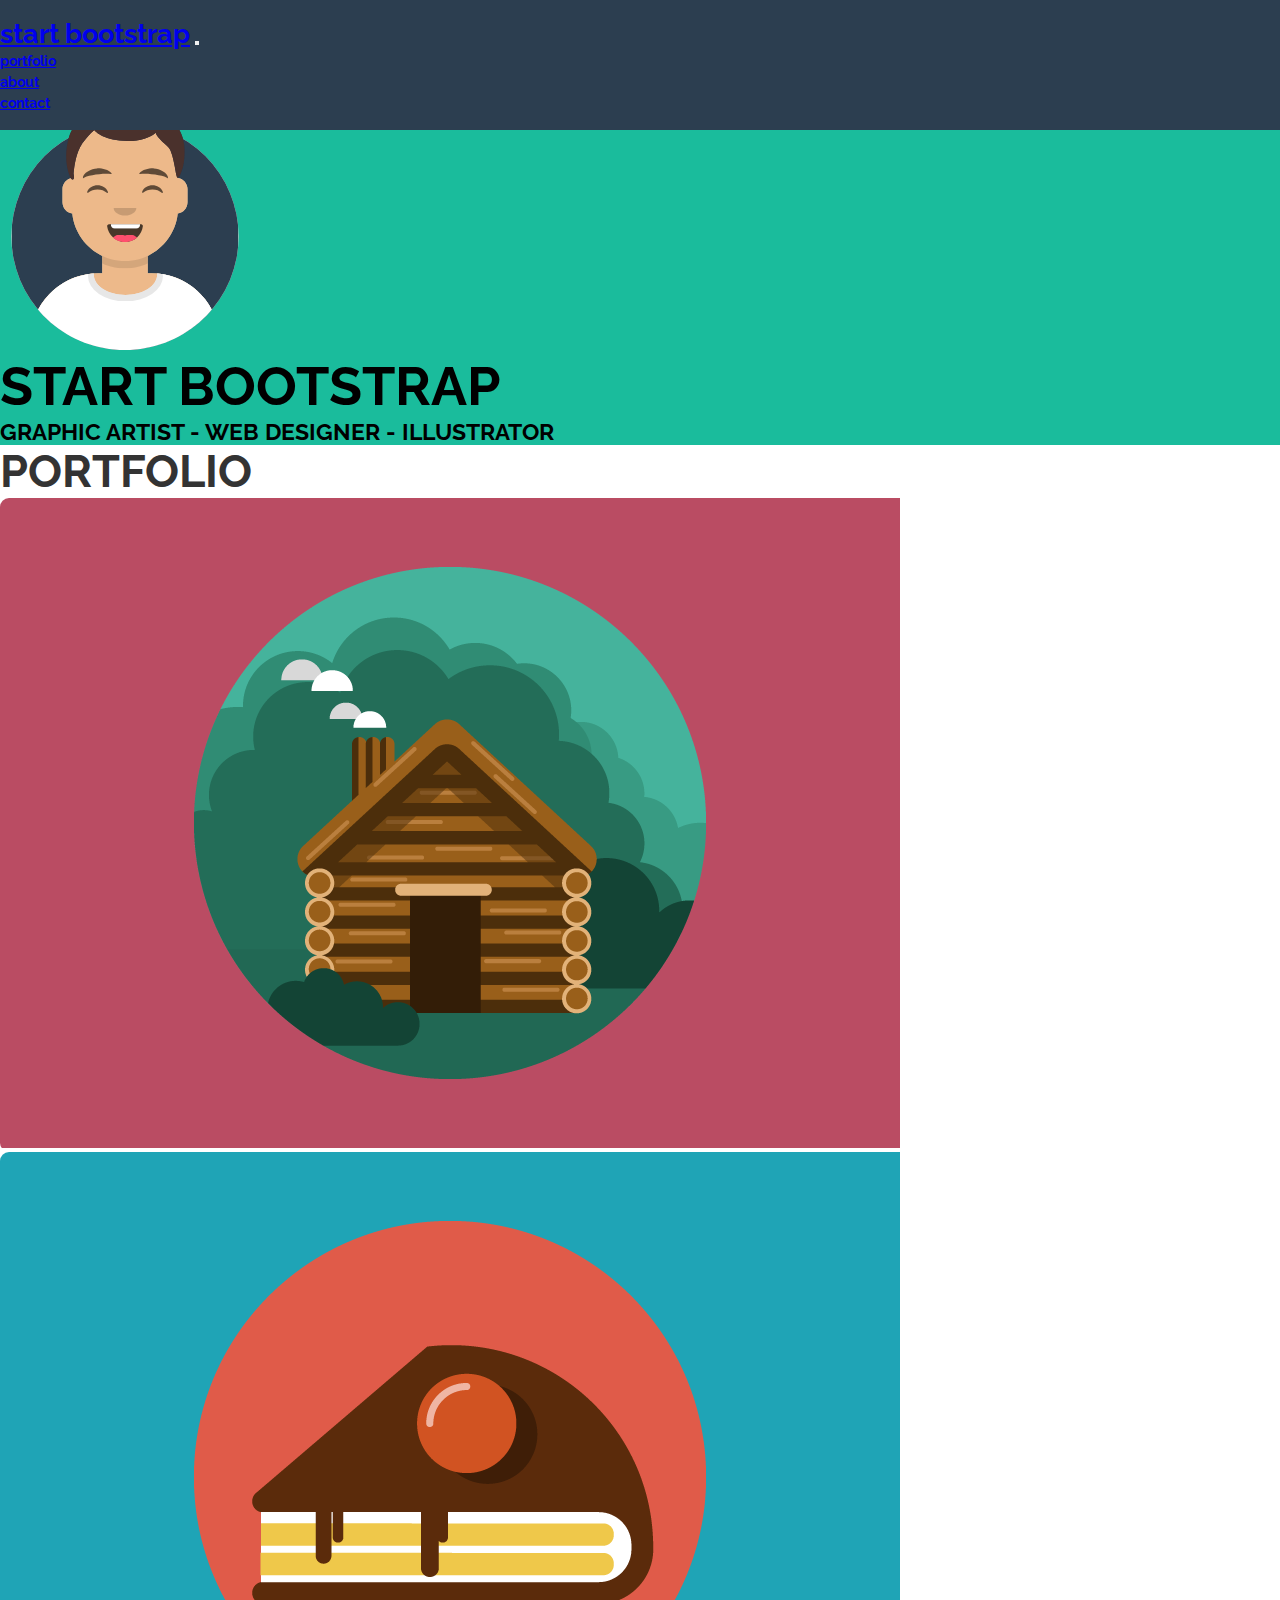
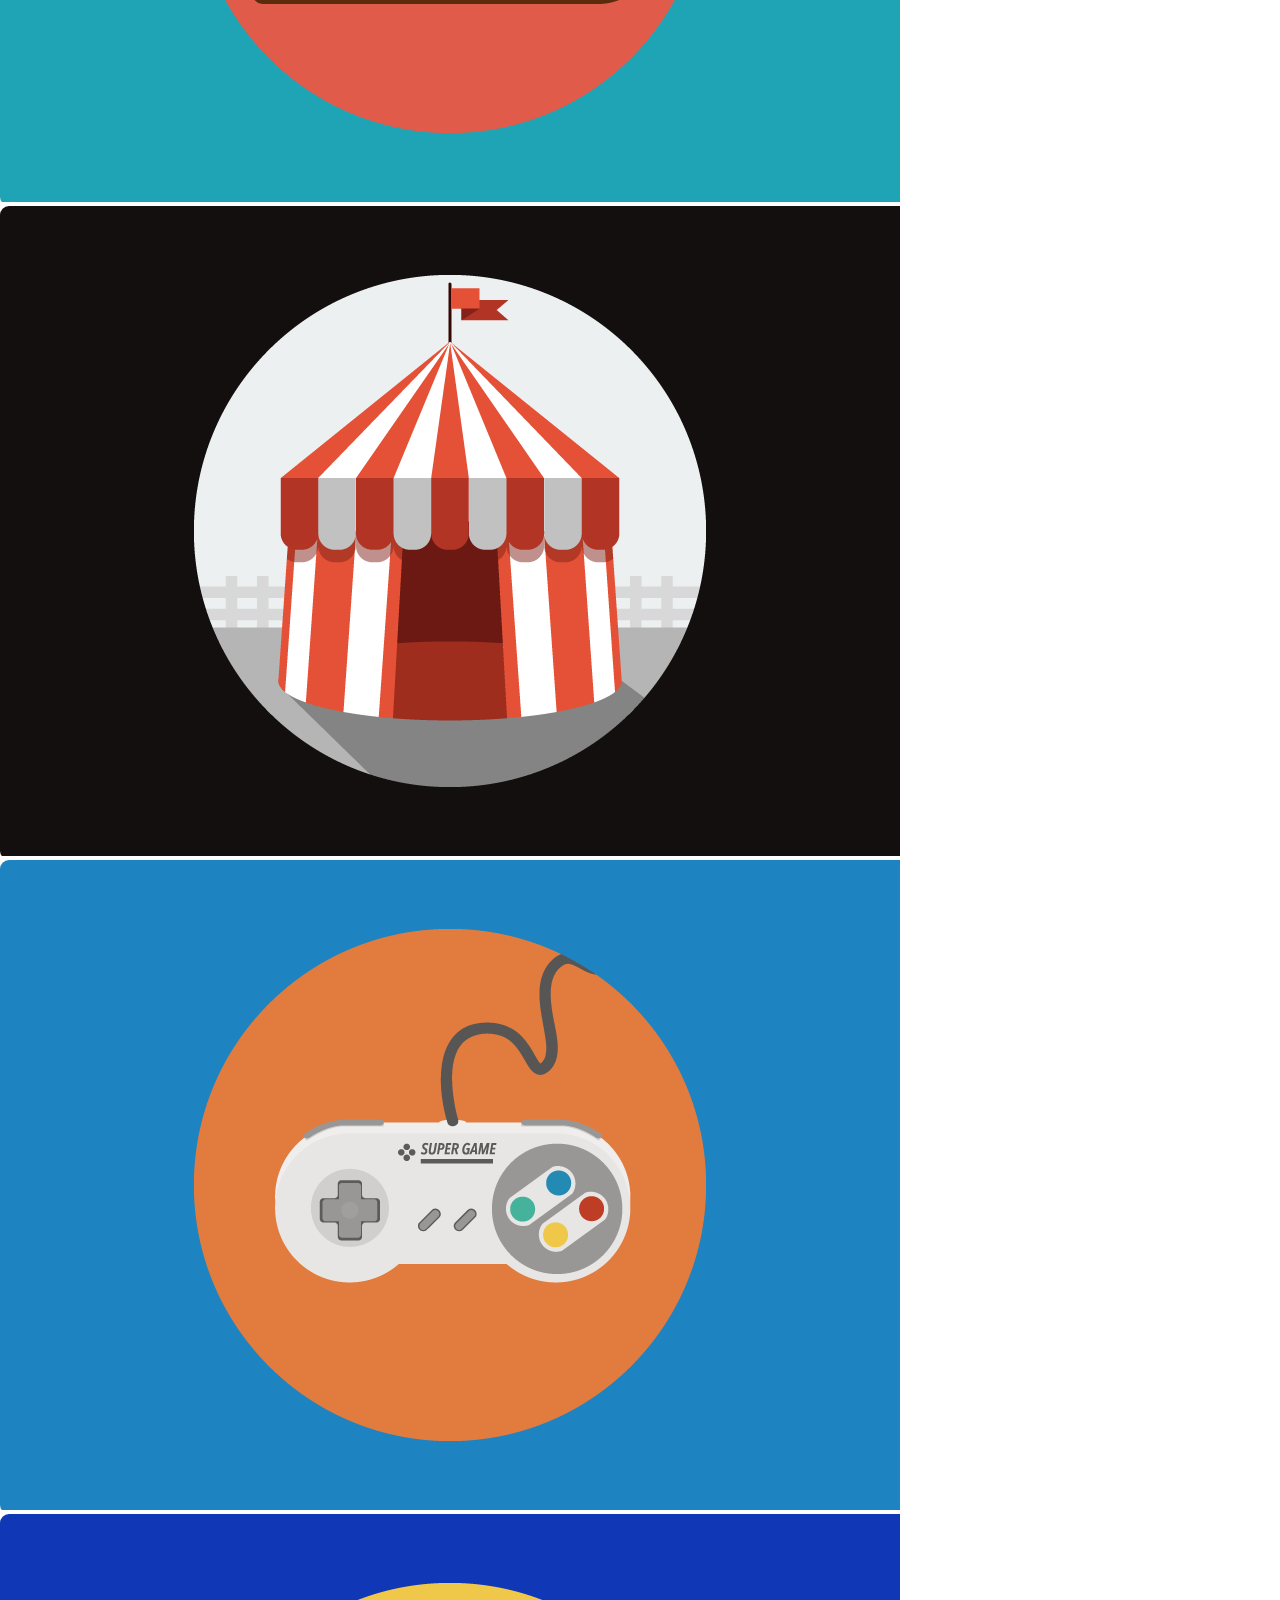
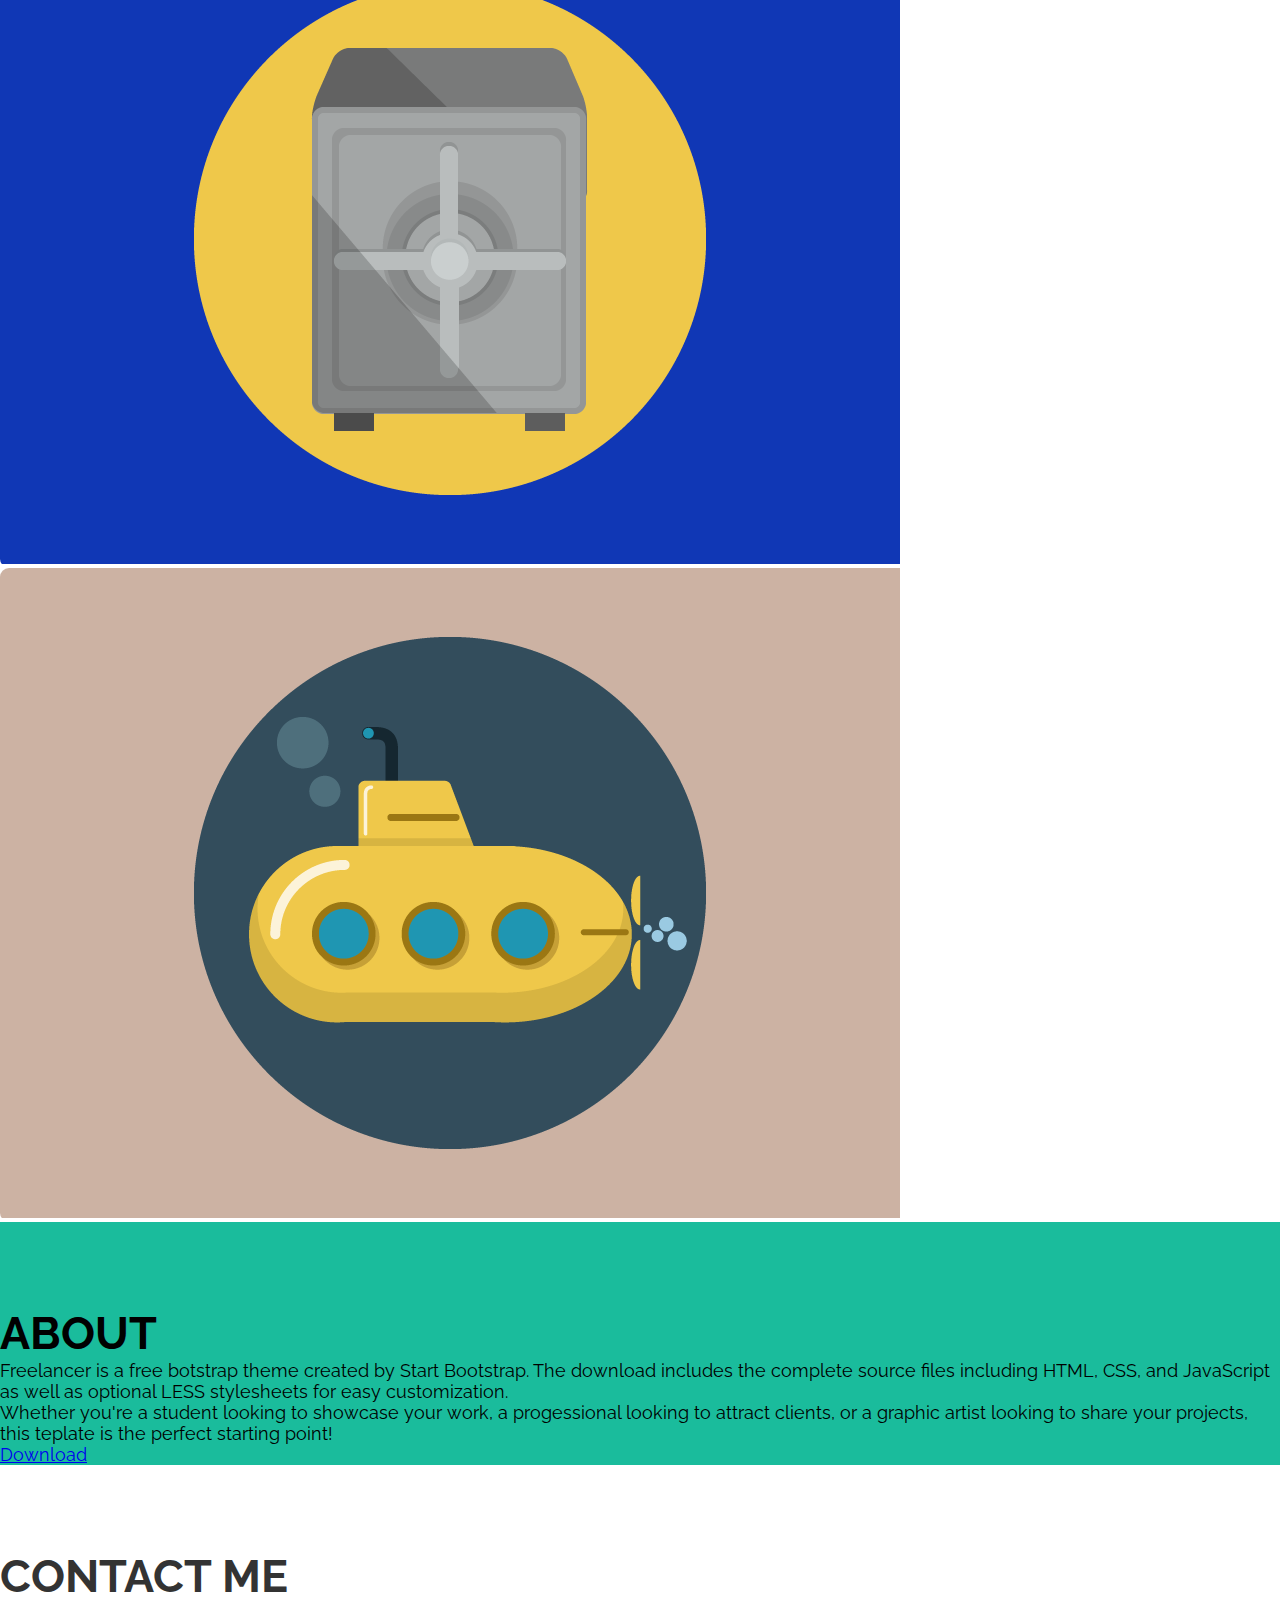
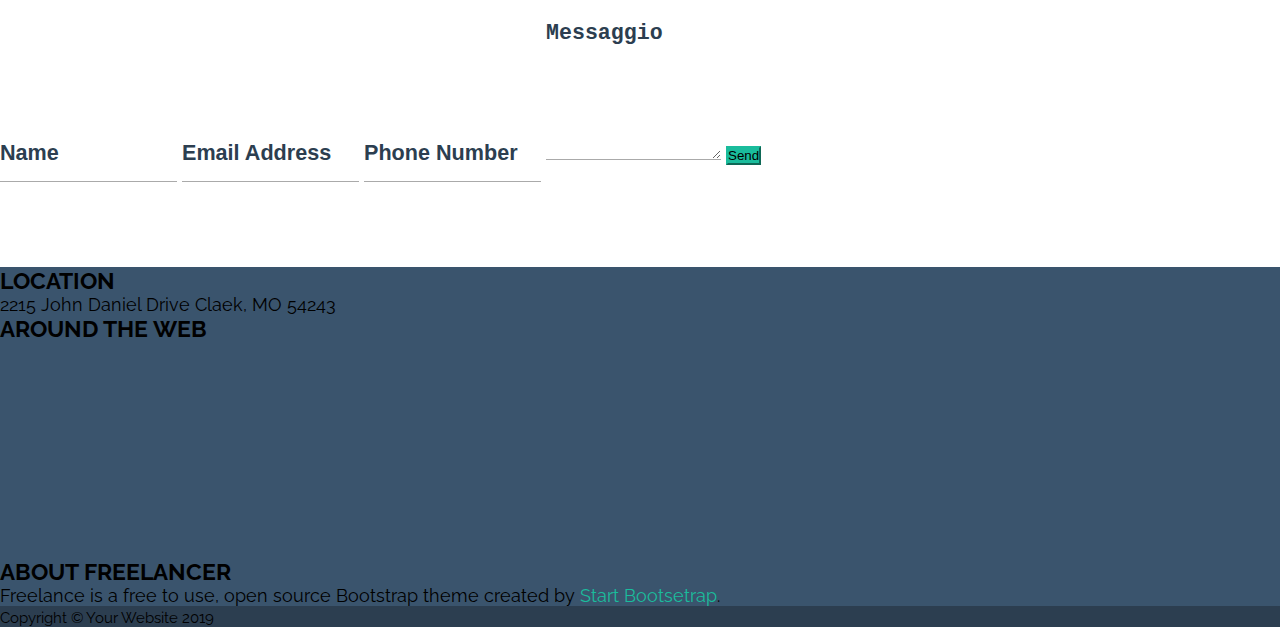
<file: index.html>
<!DOCTYPE html>
<html lang="en">
<head>
    <meta charset="UTF-8">
    <meta name="viewport" content="width=device-width, initial-scale=1.0">
    <!-- bootstrap -->
    <link href="https://cdn.jsdelivr.net/npm/bootstrap@5.3.2/dist/css/bootstrap.min.css" rel="stylesheet" integrity="sha384-T3c6CoIi6uLrA9TneNEoa7RxnatzjcDSCmG1MXxSR1GAsXEV/Dwwykc2MPK8M2HN" crossorigin="anonymous">
    <!-- style css -->
    <link rel="stylesheet" href="css/style.css">
    <!-- font awesome -->
    <link rel="stylesheet" href="https://cdnjs.cloudflare.com/ajax/libs/font-awesome/6.4.2/css/all.min.css" integrity="sha512-z3gLpd7yknf1YoNbCzqRKc4qyor8gaKU1qmn+CShxbuBusANI9QpRohGBreCFkKxLhei6S9CQXFEbbKuqLg0DA==" crossorigin="anonymous" referrerpolicy="no-referrer" />
    <!-- font raleway -->
    <link rel="preconnect" href="https://fonts.googleapis.com">
    <link rel="preconnect" href="https://fonts.gstatic.com" crossorigin>
    <link href="https://fonts.googleapis.com/css2?family=Raleway:wght@400;500;600;700;800&display=swap" rel="stylesheet">

    <title>Bootstrap Freelancer</title>
</head>
<body class="text-white">
    <!-- header -->
    <header>
        <nav class="navbar navbar-expand-lg" data-bs-theme="dark" id="navbar">
            <div class="container-sm text-uppercase">
                <a class="navbar-brand" href="#">start bootstrap</a>
                <button class="navbar-toggler" type="button" data-bs-toggle="collapse" data-bs-target="#navbarNav" aria-controls="navbarNav" aria-expanded="false" aria-label="Toggle navigation">
                    <span class="navbar-toggler-icon"></span>
                </button>
                <div class="collapse navbar-collapse" id="navbarNav">
                    <ul class="navbar-nav ms-auto">
                        <li class="nav-item">
                            <a class="nav-link " href="#portfolio">portfolio</a>
                        </li>
                        <li class="nav-item">
                            <a class="nav-link" href="#about">about</a>
                        </li>
                        <li class="nav-item">
                            <a class="nav-link" href="#contact">contact</a>
                        </li>
                    </ul>
                </div>
            </div>
        </nav>
    </header>
    
    <!-- main -->
    <main data-bs-spy="scroll" data-bs-target="#navbar" data-bs-offset="0" class="scrollspy-example" tabindex="0">

        <!-- start bootstrap -->
        <section>
            <div class="container-sm py-4">
                <div class="row justify-content-center text-center">
                    <img src="img/avatar.svg" alt="avatar" id="avatar">
                    <h1 class="fw-bolder my-2">START BOOTSTRAP</h1>
                    <div class="d-flex justify-content-center gap_x_2 py-4">
                        <div class="border_inherit border-bottom border-4  rounded-pill  w_15 "></div>
                        <i class="fa-solid fa-star fa-xl"></i>
                        <div class="border_inherit border-bottom border-4  rounded-pill  w_15 "></div>
                    </div>
                    <h6>GRAPHIC ARTIST - WEB DESIGNER - ILLUSTRATOR</h6>
                </div>
            </div>
        </section>

        <!-- portfolio -->
        <section id="portfolio">
            <div class="container-sm py-5">

                <div class="col-12 text-center">
                    <h2 class="color_text_secondary fs- fw-bolder">PORTFOLIO</h2>
                    <div class="d-flex justify-content-center gap_x_2 py-4">
                        <div class="border_inherit border-bottom border-4  rounded-pill  w_15 "></div>
                        <i class="fa-solid fa-star fa-xl"></i>
                        <div class="border_inherit border-bottom border-4  rounded-pill  w_15 "></div>
                    </div>
                </div>
                <div class="row row-gap-4">

                    <div class="col-12 col-md-6 col-xl-4 rounded-3">
                        <div class="img_container">
                            <img src="img/cabin.png" alt="cabin" class="w-100 ">
                        </div>
                    </div>
                    <div class="col-12 col-md-6 col-xl-4 rounded-3">
                        <div class="img_container">
                            <img src="img/cake.png" alt="cake" class="w-100 ">
                        </div>
                    </div>
                    <div class="col-12 col-md-6 col-xl-4 rounded-3">
                        <div class="img_container">
                            <img src="img/circus.png" alt="circus" class="w-100 ">
                        </div>
                    </div>
                    <div class="col-12 col-md-6 col-xl-4 rounded-3">
                        <div class="img_container">
                            <img src="img/game.png" alt="game" class="w-100 ">
                        </div>
                    </div>
                    <div class="col-12 col-md-6 col-xl-4 rounded-3">
                        <div class="img_container">
                            <img src="img/safe.png" alt="safe" class="w-100 ">
                        </div>
                    </div>
                    <div class="col-12 col-md-6 col-xl-4 rounded-3">
                        <div class="img_container">
                            <img src="img/submarine.png" alt="submarine" class="w-100 ">
                        </div>
                    </div>

                </div>


            </div>
        </section>

        <!-- about -->
        <section id="about">
            <div class="container-sm pt-5 pb-4">

                <div class="row justify-content-center">
                    <div class="col-8 text-center">
                        <h2 class=" fs- fw-bolder">ABOUT</h2>
                        <div class="d-flex justify-content-center gap_x_2 py-4">
                            <div class="border_inherit border-bottom border-4  rounded-pill  w_15 "></div>
                            <i class="fa-solid fa-star fa-xl"></i>
                            <div class="border_inherit border-bottom border-4  rounded-pill  w_15 "></div>
                        </div>
                    </div>

                    <div class="col-8 col-md-5">
                        <p class="fw-medium">Freelancer is a free botstrap theme created by Start Bootstrap. The download includes the complete source files including HTML, CSS, and JavaScript as well as optional LESS stylesheets for easy customization.</p>
                    </div>
                    <div class="col-8 col-md-5">
                        <p class="fw-medium">Whether you're a student looking to showcase your work, a progessional looking to attract clients, or a graphic artist looking to share your projects, this teplate is the perfect starting point!</p>
                    </div>

                    <div class="col-12 text-center mt-4">
                        <a class="btn btn-lg btn-outline-light rounded-2 fs-6" href="#" role="button">
                            <i class="fa-solid fa-download"></i>
                            <span class="fw-medium">Download</span>
                        </a>
                    </div>
                </div>

                 
            </div>
        </section>

        <!-- contact me -->
        <section id="contact">
            <div class="container-sm pt-5 pb-4">
                
                <div class="row justify-content-center">
                    <div class="col-8 text-center">
                        <h2 class="color_text_secondary fs- fw-bolder">CONTACT ME</h2>
                        <div class="d-flex justify-content-center gap_x_2 py-4">
                            <div class="border_inherit border-bottom border-4  rounded-pill  w_15 "></div>
                            <i class="fa-solid fa-star fa-xl"></i>
                            <div class="border_inherit border-bottom border-4  rounded-pill  w_15 "></div>
                        </div>
                    </div>

                    <form class="col-8 col-md-10">
                        <input type="text" class="form-control" placeholder="Name">
                        <input type="email" class="form-control" placeholder="Email Address">
                        <input type="tel" class="form-control" placeholder="Phone Number">
                        <textarea placeholder="Messaggio" rows="8" class="form-control"></textarea>
                        <button type="submit" class="btn btn-lg btn-primary btn_color_primary rounded-2 fw-medium text-white fs-6 mt-3">Send</button>
                    </form>
                </div>


            </div>
        </section>

    </main>

    <!-- footer -->
    <footer>
        <section>
            <div class="container-sm py-5">
                <div class="row text-center">
                    <div class="col-12 col-lg-4 py-2">
                        <h6>LOCATION</h6>
                        <P class="fw-medium">2215 John Daniel Drive Claek, MO 54243</P>
                    </div>
                    <div class="col-12 col-lg-4 py-2">
                        <h6>AROUND THE WEB</h6>
                        <div class="d-flex justify-content-center gap-3 mb-3">
                            <div class="border border-white rounded-circle circle_md d-flex align-items-center justify-content-center">
                                <a href="#"><i class="fa-brands fa-facebook-f fa-lg"></i></a>
                            </div>
                            <div class="border border-white rounded-circle circle_md d-flex align-items-center justify-content-center">
                                <a href="#"><i class="fa-brands fa-google-plus-g fa-lg"></i></a>
                            </div>
                            <div class="border border-white rounded-circle circle_md d-flex align-items-center justify-content-center">
                                <a href="#"><i class="fa-brands fa-twitter fa-lg"></i></a>
                            </div>
                            <div class="border border-white rounded-circle circle_md d-flex align-items-center justify-content-center">
                                <a href="#"><i class="fa-brands fa-linkedin-in fa-lg"></i></a>
                            </div>
                        </div>
                    </div>
                    <div class="col-12 col-lg-4 py-2">
                        <h6>ABOUT FREELANCER</h6>
                        <P class="fw-medium">Freelance is a free to use, open source Bootstrap theme created by <span class="color_text_primary fw-medium"> Start Bootsetrap</span>.</P>
                    </div>

                </div>

            </div>
        </section>

        <section>
            <div class="container-sm">
                <div class="row text-center pb-5 pt-4">
                    <div class="col">
                        <a href="#" class="fw-medium fs_sm">Copyright © Your Website 2019</a>
                    </div>
                </div>


            </div>
        </section>

    </footer>



    <!-- bootstrap -->
    <script src="https://cdn.jsdelivr.net/npm/@popperjs/core@2.11.8/dist/umd/popper.min.js" integrity="sha384-I7E8VVD/ismYTF4hNIPjVp/Zjvgyol6VFvRkX/vR+Vc4jQkC+hVqc2pM8ODewa9r" crossorigin="anonymous"></script>
    <script src="https://cdn.jsdelivr.net/npm/bootstrap@5.3.2/dist/js/bootstrap.min.js" integrity="sha384-BBtl+eGJRgqQAUMxJ7pMwbEyER4l1g+O15P+16Ep7Q9Q+zqX6gSbd85u4mG4QzX+" crossorigin="anonymous"></script>
</body>
</html>
</file>
<file: css/style.css>
*,
*::before,
*::after
{
    margin: 0;
    padding: 0;
    box-sizing: border-box;
    /* border: solid 1px black; */
}

/***************************************************
palette
***************************************************/
:root {
	--color-primary: #1abc9c;
	--color-secondary: #2c3e50;
	--color-secondary-text: #333333;
	--color-bg-footer: #3A546D;
}

/***************************************************
variables
***************************************************/
:root {
	--nav-height: 85px;
}


/***************************************************
utility
***************************************************/

.color_text_primary
{
    color: var(--color-primary);
}

.btn_color_primary
{
    background-color: var(--color-primary);
    border-color: var(--color-primary);
}

.btn_color_primary:hover
{
    background-color: white;
    border-color: var(--color-primary);
    color: var(--color-primary) !important;
    font-weight: 600 !important;
}
.color_text_secondary
{
    color: var(--color-secondary-text);
}

.w_15
{
    width: 15%;
}

.gap_x_2
{
    gap: 2%;
}

.circle_md
{
    width: 3rem;
    height: 3rem;
}

.fs_sm
{
    font-size: 15px;
}


/***************************************************
general
***************************************************/
html
{
    font-size: 18px;
}

@media screen and (min-width:768px)
{
    h1
    {
        font-size: 3rem !important;
    }
    
    h2
    {
        font-size: 2.5rem !important;
    }
    
    main section:first-child h6,
    footer h6
    {
        font-size: 1.3rem !important;
    }
    
}

body
{
    font-family: 'Raleway', sans-serif  !important;
}


div.border_inherit
{
    /* border-color: inherit !important; */
    border-color: inherit !important;
}

footer a
{
    text-decoration: none !important;
    color: inherit !important;
}


/***************************************************
header
***************************************************/
nav
{
    background-color: var(--color-secondary);
    /* height: var(--nav-height); */
    /* padding-top: 1rem !important
    padding-bottom: 1rem !important */
    padding: 1rem 0 !important;
    position: fixed !important;
    top: 0;
    left: 0;
    width: 100%;
    z-index: 1000;
}


.navbar-brand
{
    font-size: 1.5rem;
    font-weight: bold;
}

.nav-link
{
    font-size: 0.8rem;
    font-weight: bold;
}

/***************************************************
main
***************************************************/
main
{
    margin-top: var(--nav-height);
}

main section:nth-child(odd)
{
    background-color: var(--color-primary);
}

main section:nth-child(even)
{
    color: var(--color-secondary);
}

.img_container
{
    position: relative;
    overflow: hidden;
    border-radius: 0.5rem;
    cursor: pointer;
}

.img_container:hover::after
{
    position: absolute;
    top: 0;
    right: 0;
    bottom: 0;
    left: 0;
    content: '+';
    display: flex;
    align-items: center;
    justify-content: center;
    color: white;
    font-size: 6rem;
    background-color: #00000080;
}

#avatar
{
    width: 250px;
}

form input,
form textarea
{
    border: none !important;
    border-radius: 0 !important;
    border-bottom: solid 1px #aaa !important;
    padding-left: 0 !important;
    padding-right: 0 !important;
    padding-top: 1rem !important;
    padding-bottom: 1rem !important;
}

form input::placeholder,
form textarea::placeholder
{
    color: var(--color-secondary) !important;
    /* color: red !important; */
    font-weight: 600;
    font-size: 1.2rem;
}

#portfolio,
#about,
#contact
{
    position:relative;
    top:calc(-1 * var(--nav-height));
    padding-top: var(--nav-height);
}



/***************************************************
footer
***************************************************/
footer section:first-child
{
    background-color: var(--color-bg-footer);
}

footer section:last-child
{
    background-color: var(--color-secondary);
}

/***************************************************
page style
***************************************************/

/* scrollbar */
html::-webkit-scrollbar 
{
    width: 10px;
}

html::-webkit-scrollbar-track
{
    background: #fff;
}

html::-webkit-scrollbar-thumb 
{
    background: #ddd;
    border-radius: 5px;
}

html::-webkit-scrollbar-thumb:active
{
    background: #aaa;
}
</file>
